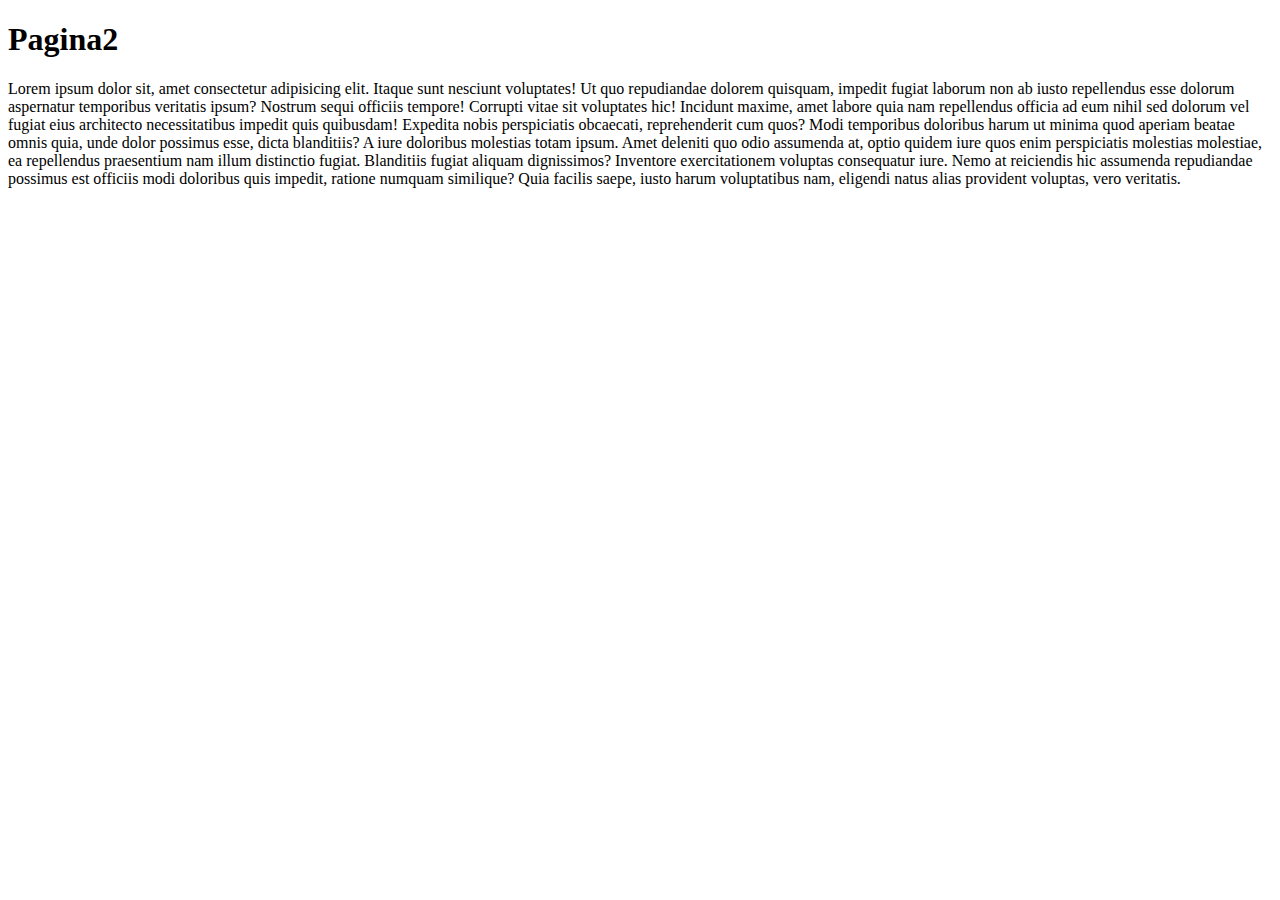
<file: Pagina2.html>
<!DOCTYPE html>
<html lang="en">
<head>
    <meta charset="UTF-8">
    <meta name="viewport" content="width=device-width, initial-scale=1.0">
    <title>Pagina2</title>
</head>
<body>
    <section>
        <h1>Pagina2</h1>
    </section>

    <section>
        <p>
            Lorem ipsum dolor sit, amet consectetur adipisicing elit. Itaque sunt nesciunt voluptates! Ut quo repudiandae dolorem quisquam, impedit fugiat laborum non ab iusto repellendus esse dolorum aspernatur temporibus veritatis ipsum?
            Nostrum sequi officiis tempore! Corrupti vitae sit voluptates hic! Incidunt maxime, amet labore quia nam repellendus officia ad eum nihil sed dolorum vel fugiat eius architecto necessitatibus impedit quis quibusdam!
            Expedita nobis perspiciatis obcaecati, reprehenderit cum quos? Modi temporibus doloribus harum ut minima quod aperiam beatae omnis quia, unde dolor possimus esse, dicta blanditiis? A iure doloribus molestias totam ipsum.
            Amet deleniti quo odio assumenda at, optio quidem iure quos enim perspiciatis molestias molestiae, ea repellendus praesentium nam illum distinctio fugiat. Blanditiis fugiat aliquam dignissimos? Inventore exercitationem voluptas consequatur iure.
            Nemo at reiciendis hic assumenda repudiandae possimus est officiis modi doloribus quis impedit, ratione numquam similique? Quia facilis saepe, iusto harum voluptatibus nam, eligendi natus alias provident voluptas, vero veritatis.
        </p>
    </section>
</body>
</html>
</file>
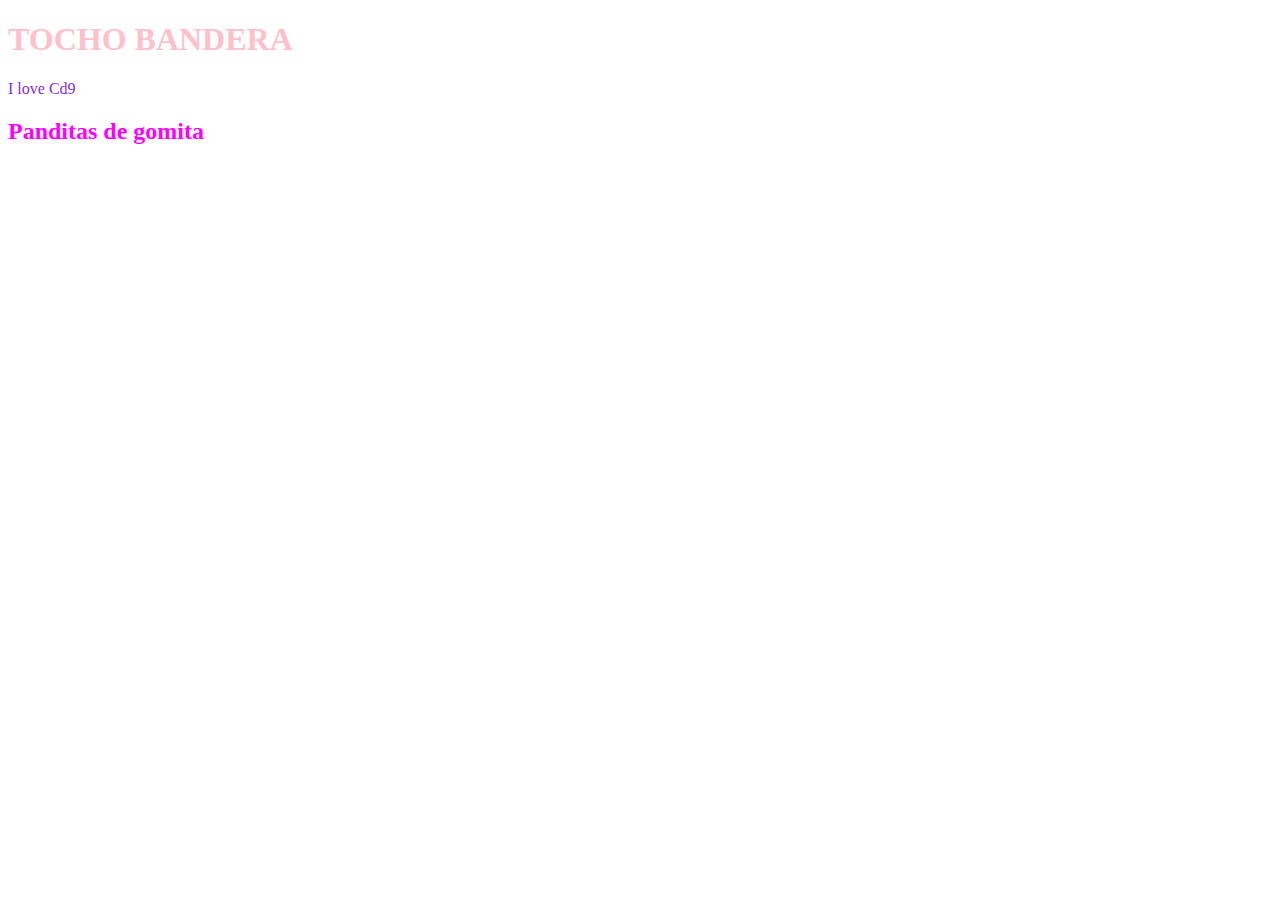
<file: pagina3.html>
<!DOCTYPE html>
<html lang="en">
<head>
    <meta charset="UTF-8">
    <meta name="viewport" content="width=device-width, initial-scale=1.0">
    <title>Pagina3</title>
</head>
<body>
    <section>
        <h1 style="color: pink;">
            TOCHO BANDERA 
        </h1>
        <p style="color: blueviolet;">
            I love Cd9
        </p>
        <h2 style="color: magenta;">
            Panditas de gomita
        </h2>
    </section>
</body>
</html>
</file>
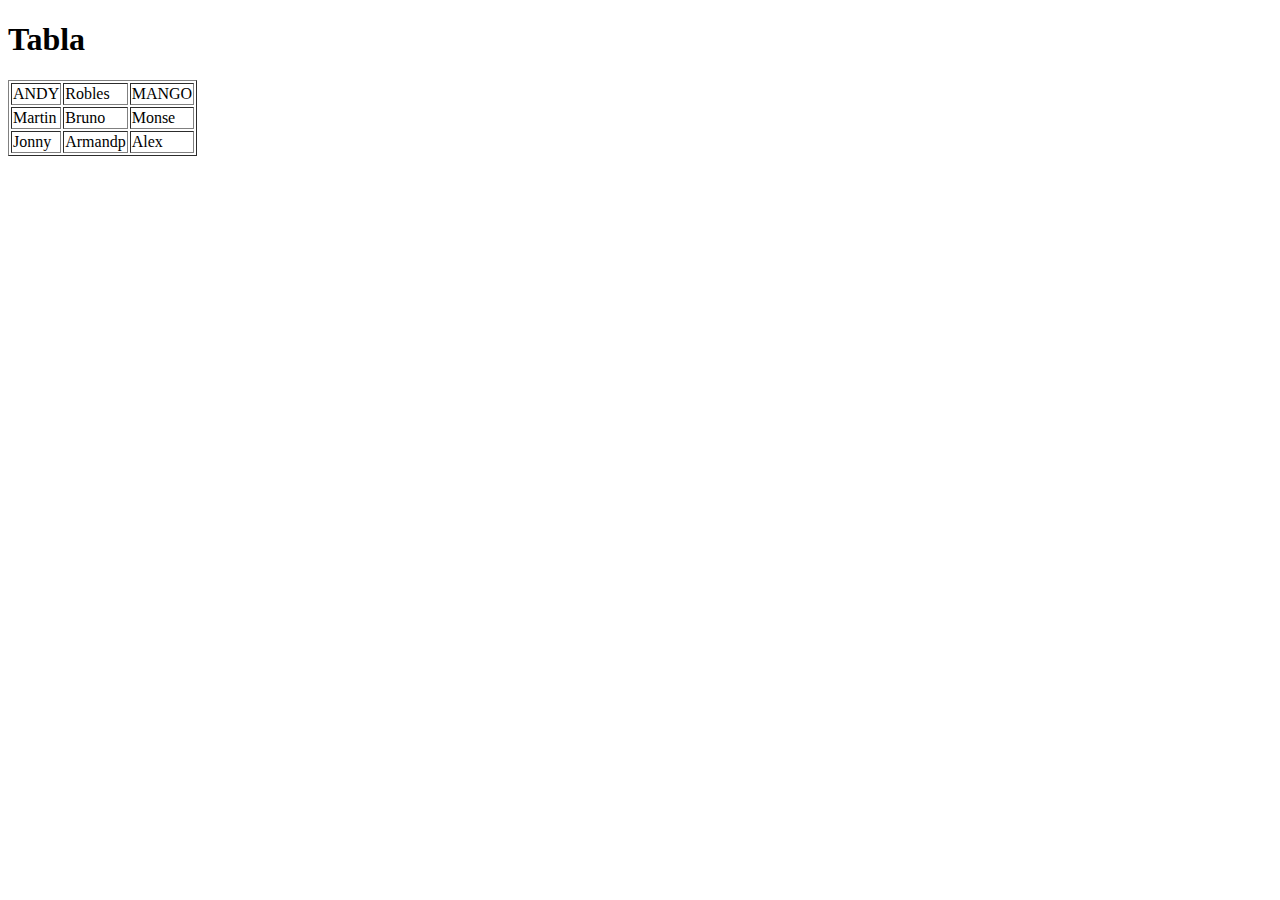
<file: Tablas.html>
<!DOCTYPE html>
<html lang="en">
<head>
    <meta charset="UTF-8">
    <meta name="viewport" content="width=device-width, initial-scale=1.0">
    <title>Document</title>
</head>
<body>
    <h1>Tabla</h1>

    <table border="1">
         <tr> <!-- Primera fila -->
            <td>ANDY</td>
            <td>Robles</td>
            <td>MANGO</td>
        </tr>
        <tr>
            <td>Martin</td>
            <td>Bruno</td>
            <td>Monse</td>
        </tr>
        <tr>
            <td>Jonny</td>
            <td>Armandp</td>
            <td>Alex</td>
        </tr>
    </table>
</body>
</html>
</file>
